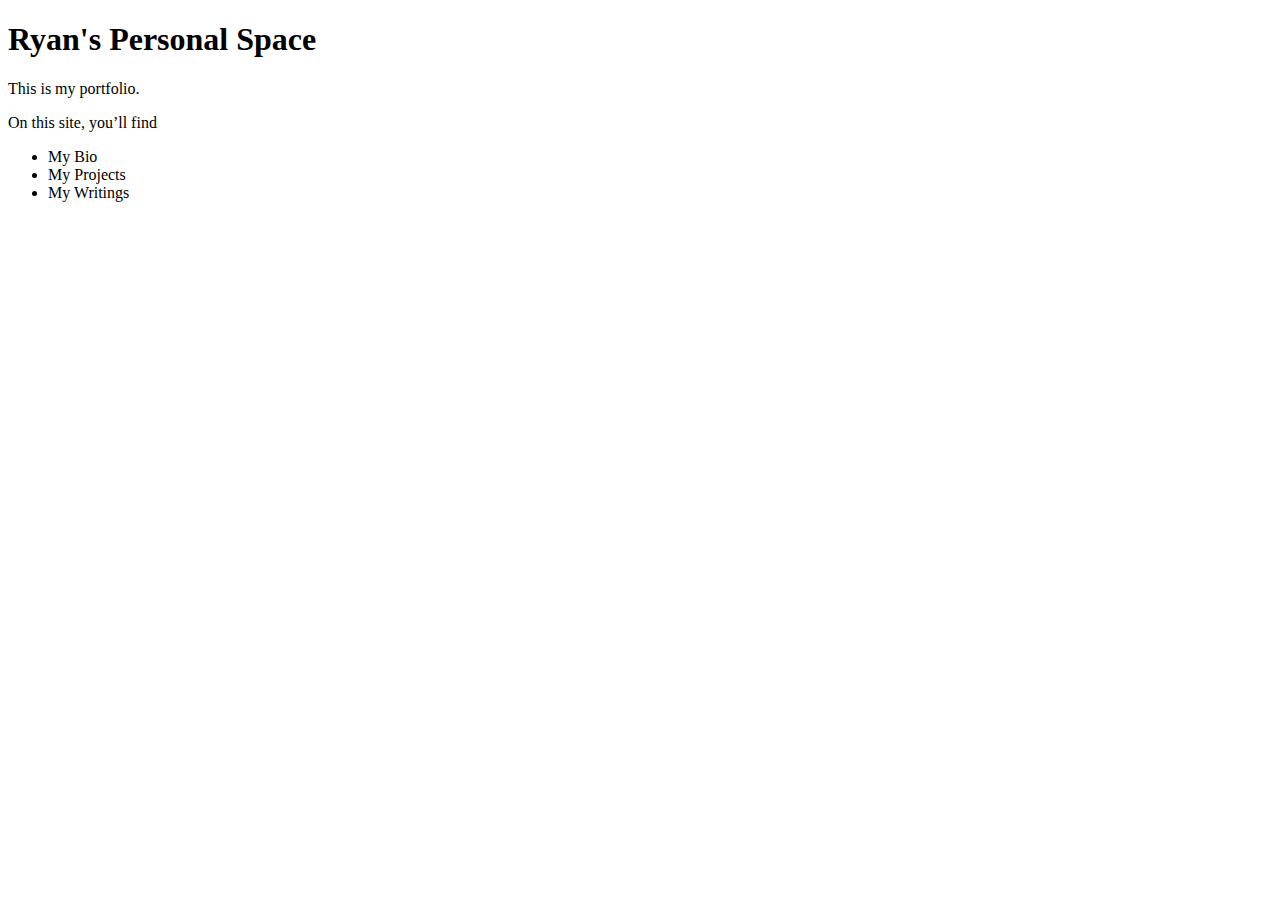
<file: portfolio/public/index.html>
<!DOCTYPE html>
<html lang="en-US">
<head>
	<meta name="generator" content="Hugo 0.80.0" />
  <meta charset="UTF-8">
  <meta http-equiv="X-UA-Compatible" content="IE=edge">
  <meta name="viewport" content="width=device-width, initial-scale=1.0">
  <title>Ryan&#39;s Personal Space</title>
</head>
<body>
  <h1>Ryan&#39;s Personal Space</h1>

  <p>This is my portfolio.</p>
<p>On this site, you&rsquo;ll find</p>
<ul>
<li>My Bio</li>
<li>My Projects</li>
<li>My Writings</li>
</ul>

  
</body>
</html>
</file>
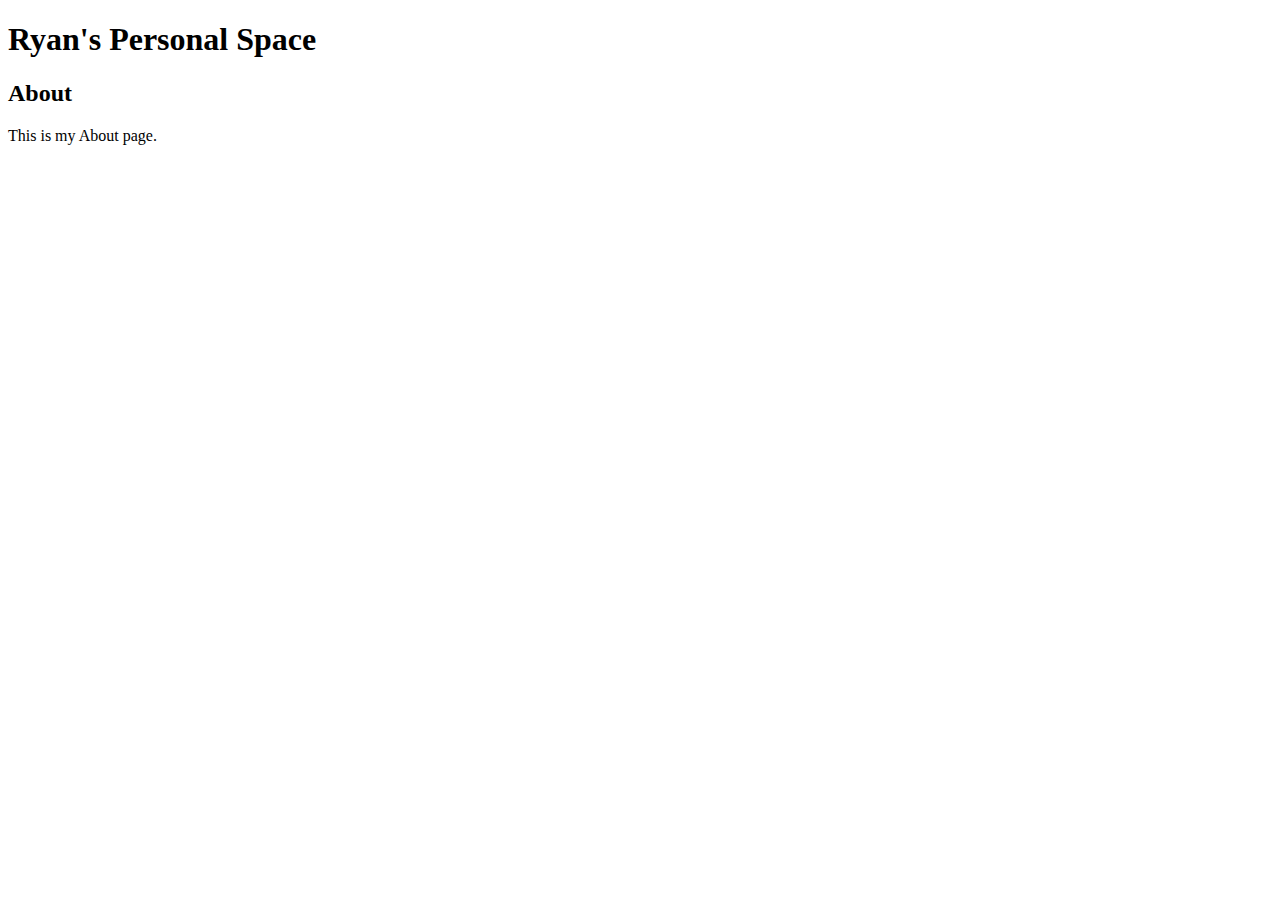
<file: portfolio/public/about/index.html>
<!DOCTYPE html>
<html lang="en-US">
<head>
  <meta charset="UTF-8">
  <meta http-equiv="X-UA-Compatible" content="IE=edge">
  <meta name="viewport" content="width=device-width, initial-scale=1.0">
  <title>Ryan&#39;s Personal Space</title>
</head>
<body>
  <h1>Ryan&#39;s Personal Space</h1>
  <h2>About</h2>

  <p>This is my About page.</p>

  
</body>
</html>
</file>
